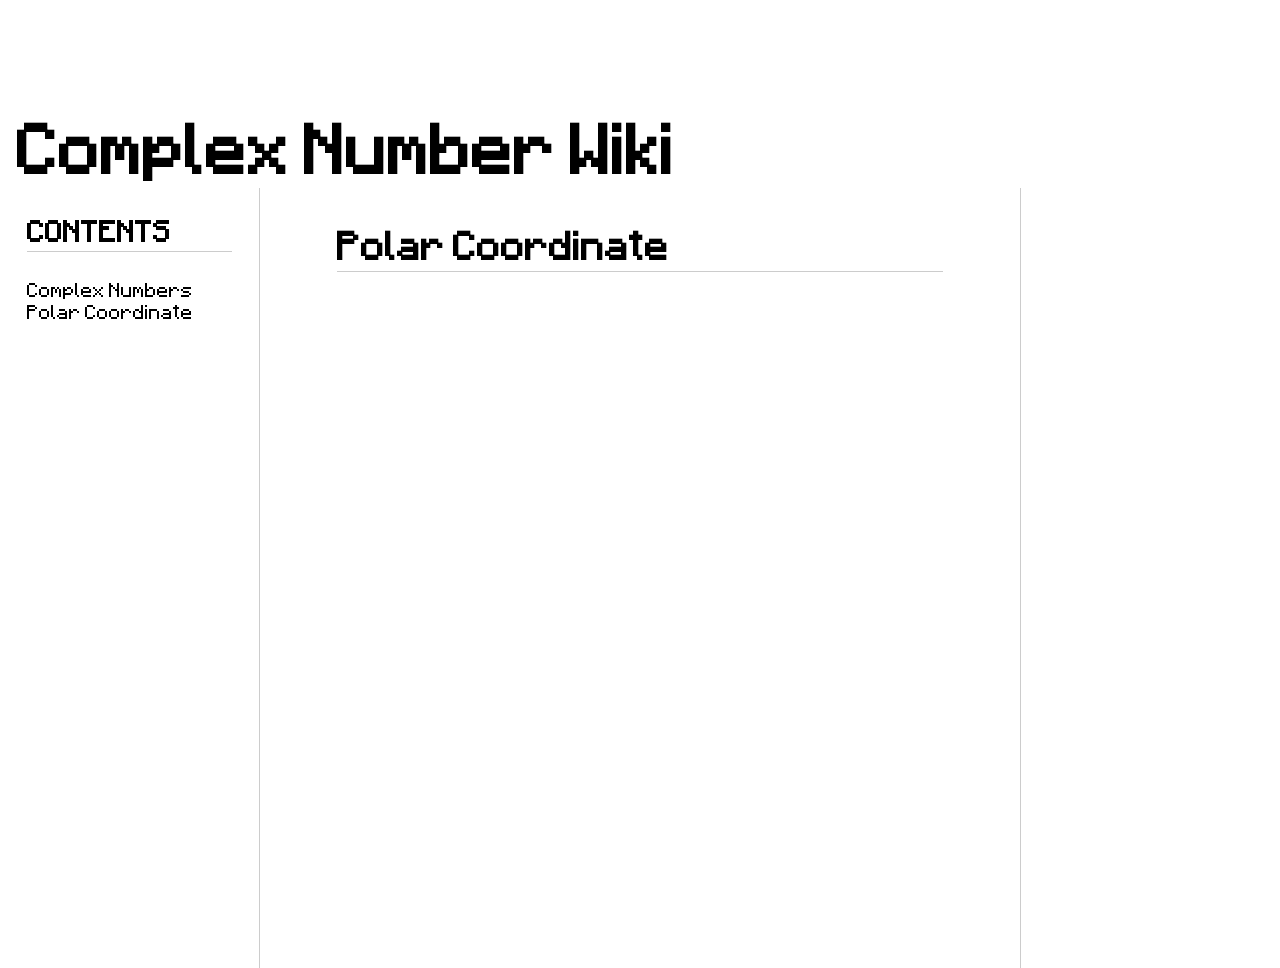
<file: wiki/polar-coordinate.html>
<!DOCTYPE html>
<html lang="en">

<head>
    <meta charset="UTF-8">
    <meta name="viewport" content="width=device-width, initial-scale=1.0">

    <title>Polar Coordinate - Complex Number Wiki</title>

    <link rel="stylesheet" href="../style.css">
</head>

<body class="wiki-page">

    <div class="wiki-header">
        <h1>Complex Number Wiki</h1>
    </div>

    <div class="wiki-layout">

        <aside class="wiki-sidebar">

            <h2>CONTENTS</h2>

            <a href="../wiki.html?v=2">
                Complex Numbers
            </a>

            <a href="polar-coordinate.html">
                Polar Coordinate
            </a>

        </aside>


        <main class="wiki-main">

            <h2>Polar Coordinate</h2>

        </main>


        <aside class="wiki-right">

        </aside>

    </div>

</body>
</html>
</file>
<file: style.css>
@font-face {
    font-family: Minecraft;
    src: url("Minecraftia-Regular.ttf");
}

@font-face {
    font-family: MinecraftChinese;
    src: url("Minecraft_Next_Font_12px2.0.ttf");
}

#home-page,
#game-page {
    position: relative;

    width: 100vw;
    height: 100vh;
    min-height: 720px;
    margin: 0 auto;
    padding-top: 1.56vw;

    box-sizing: border-box;

    display: flex;
    flex-direction: column;
    align-items: center;

    background-image: url("pngs/background.jpg");
    background-size: cover;
    background-position: center;
    background-repeat: no-repeat;
}

#game-page {
    position: fixed;
    inset: 0;
    display: none;
    z-index: 30;
    background: rgba(0, 0, 0, 0.85);
    overflow-y: auto;
    overflow-x: hidden;
}

.game-bg {
    display: none;
}

.game-page-scroll {
    position: relative;
    z-index: 2;
    display: flex;
    flex-direction: column;
    align-items: center;
    width: 100%;
    min-height: 100vh;
    padding-top: 10vh;
    padding-bottom: 14vh;
    box-sizing: border-box;
}

#game-page h1 {
    margin-top: 12vh;
    text-align: center;
    color: white;
    font-family: Minecraft, sans-serif;
    font-size: clamp(52px, 5vw, 92px);
    text-shadow: 4px 4px 0 #555555;
}

.game-level-btn {
    width: 75vh;
    max-width: 600px;
    height: 7.5vh;
    max-height: 60px;
    margin-top: 2vh;
    margin-bottom: 2vh;
}

.game-level-btn:last-child {
    margin-bottom: 6vh;
}

.game-level-btn {
    position: relative;
}

.level-passed-badge {
    display: none;
    position: absolute;
    right: 0.7vh;
    bottom: 0.25vh;
    color: #ffff55;
    font-family: Minecraft, sans-serif;
    font-size: 26px;
    line-height: 1;
    text-shadow: 2px 2px 0 #555555;
    transform: rotate(-12deg);
    transform-origin: bottom right;
    animation: passed-splash 0.8s infinite alternate;
}

.game-level-btn.is-passed .level-passed-badge {
    display: block;
}

@keyframes passed-splash {
    from {
        opacity: 0.7;
        transform: rotate(-12deg) scale(0.95);
    }

    to {
        opacity: 1;
        transform: rotate(-12deg) scale(1.05);
    }
}

body {
    background-image: url("pngs/background.jpg");
    background-size: cover;
    background-position: center;
    background-repeat: no-repeat;

    text-align: center;
    font-family: Minecraft, sans-serif;

    margin: 0;
    padding: 0;

    min-width: 100vw;
    min-height: 100vh;
}

h1 {
    font-size: clamp(70px, 6.5vw, 125px);

    color: white;
    text-shadow: 6px 6px 0px #555555;
}

.home-title {
    position: relative;
    display: inline-block;

    margin-top: 1.2vh;
}

.home-title h1 {
    margin: 0;
}

#home-page > button:nth-of-type(1) {
    margin-top: 0.6vh;
}

#home-page > button:nth-of-type(2) {
    margin-top: 0.6vh;
}

.language-button {
    margin-top: 0.6vh;
}

.small-buttons {
    margin-top: 0.6vh;
}

.minecraft-splash {
    position: absolute;

    left: calc(50% + 32vw);
    top: calc(50% + 0.5vh);

    transform: translate(-50%, -50%) rotate(-15deg);

    color: #ffff55;
    font-family: Minecraft, sans-serif;
    font-size: 36px;

    text-shadow: 2px 2px 0px #555555;

    white-space: nowrap;

    animation: splash-flash 0.8s infinite alternate;
}

@keyframes splash-flash {
    from {
        opacity: 0.7;
        transform: translate(-50%, -50%) rotate(-15deg) scale(0.95);
    }

    to {
        opacity: 1;
        transform: translate(-50%, -50%) rotate(-15deg) scale(1.05);
    }
}

button {
    display: flex;
    align-items: center;
    justify-content: center;

    width: 75vh;
    max-width: 600px;
    height: 7.5vh;
    max-height: 60px;
    margin: 0 auto 0.6vh;
    padding: 0;

    font-family: Minecraft;
    font-size: 24px;
    text-shadow: 3px 3px 0px #555555;

    background-image: url("pngs/button.png");
    background-size: 100% 100%;
    background-repeat: no-repeat;
    border: none;

    image-rendering: pixelated;
}

button:hover {
    background-image: url("pngs/button_highlighted.png");
}

button:focus,
button:focus-visible {
    outline: none;
    box-shadow: none;
    border-color: transparent;
}

button span {
    position: relative;
    top: 0.9vh;
    color: white;
}

button:hover {
    background-color: transparent;
}

p {
    color: white;
    margin-top: 70px;
    font-size: 30px;
}

.small-buttons {
    display: flex;
    flex-direction: row;
    justify-content: center;
    align-items: center;
    gap: 1.6vh;
}

.small-buttons button {
    width: 37.5vh;
    max-width: 310px;
    height: 7.5vh;
    max-height: 60px;
    margin: 0;

    background: none;

    border: 3px solid transparent;
    border-image: url("pngs/button.png") 1 fill stretch;

    image-rendering: pixelated;
}

.small-buttons button:hover {
    border-image-source: url("pngs/button_highlighted.png");
}

.language-button {
    display: flex;
    align-items: center;
    justify-content: center;
    gap: 10px;
}

.language-button button {
    width: 7.5vh;
    height: 7.5vh;
    padding: 0;
    margin: 10px 0;

    background: none;

    border: 3px solid transparent;
    border-image: url("pngs/button.png") 1 fill stretch;

    image-rendering: pixelated;
}

.language-button button:hover {
    border-image-source: url("pngs/button_highlighted.png");
}

.language-button button:not(.social-button) {
    width: 6.4vh;
    height: 6.4vh;
}

.language-button img {
    width: 4.69vh;
    height: 4.69vh;

    object-fit: contain;
    image-rendering: pixelated;
}

.info-button img {
    width: 4.01vh;
    height: 4.21vh;
    object-fit: fill;
    transform: translateY(0.2vh);
}

.news-button img {
    width: 4.01vh;
    height: 4.21vh;
    object-fit: fill;
    image-rendering: pixelated;
    transform: translateY(0.16vh);
}

.news-button {
    position: relative;
}

.news-button .news-badge {
    position: absolute;
    top: -0.6vh;
    right: -0.6vh;
    width: 1.5vh;
    height: 1.5vh;
    object-fit: fill;
    image-rendering: pixelated;
    display: none;
}

.language-button .info-button,
.language-button .info-button:hover,
.language-button .news-button,
.language-button .news-button:hover {
    width: 6.4vh;
    height: 6.4vh;
    background-image: url("pngs/mute_button.png");
    background-size: 100% 100%;
    background-repeat: no-repeat;
    border: none;
    border-image: none;
}

.language-button .info-button:hover,
.language-button .news-button:hover {
    background-image: url("pngs/mute_button_highlighted.png");
}

.social-button img {
    width: 6.4vh;
    height: 6.4vh;
}

.language-button .social-button,
.language-button .social-button:hover {
    width: 6.4vh;
    height: 6.4vh;
    background: none;
    border: none;
    border-image: none;
}

.social-button:hover img {
    content: url("pngs/mute_button_highlighted.png");
}

.warning-button img {
    width: 6.4vh;
    height: 6.4vh;
}

.language-button .warning-button,
.language-button .warning-button:hover {
    width: 6.4vh;
    height: 6.4vh;
    background: none;
    border: none;
    border-image: none;
}

.warning-button:hover img {
    content: url("pngs/warning_button_highlighted.png");
}

/* LANGUAGE MENU */

#language-menu,
#info-menu,
#news-menu,
#report-menu,
#social-menu,
#options-page,
#account-settings-page {
    display: none;

    position: fixed;
    top: 0;
    left: 0;

    width: 100vw;
    height: 100vh;

    background-color: rgba(0, 0, 0, 0.92);

    z-index: 1000;

    text-align: center;

    /* 内容超长时菜单自身滚动（否则滚轮会穿透到底层页面） */
    overflow-y: auto;

    padding-top: 120px;

    box-sizing: border-box;
}

.account-settings-panel {
    display: flex;
    flex-direction: column;
    align-items: center;
    gap: 1.5vh;
    width: min(75vh, calc(100vw - 8vw));
    max-width: 600px;
    margin: 7vh auto 0;
}

#account-userid-input {
    width: 100%;
    height: 7.5vh;
    max-height: 60px;
    padding: 0 1.5vh;
    box-sizing: border-box;
    border: 2px solid rgba(255, 255, 255, 0.7);
    background: rgba(255, 255, 255, 0.1);
    color: white;
    font-family: Minecraft, sans-serif;
    font-size: 20px;
}

#reset-progress-page {
    position: fixed;
    inset: 0;
    z-index: 1100;
    align-items: center;
    justify-content: center;
    background-image: linear-gradient(rgba(0, 0, 0, 0.85), rgba(0, 0, 0, 0.85)), url("pngs/background.jpg");
    background-size: cover;
    background-position: center;
    background-repeat: no-repeat;
}

.reset-progress-actions {
    display: flex;
    flex-direction: column;
    align-items: center;
    gap: 1.5vh;
}

.level-reset-list {
    position: relative;
    display: flex;
    width: min(75vh, 520px);
    height: min(24vh, 190px);
    background: #111111;
    overflow: hidden;
}

.level-reset-scroll-area {
    flex: 1;
    overflow-y: auto;
    scrollbar-width: none;
    padding: 1.2vh 4.5vh 1.2vh 1.2vh;
    box-sizing: border-box;
}

.level-reset-scroll-area::-webkit-scrollbar {
    display: none;
}

.level-reset-item {
    width: 100%;
    padding: 1.2vh;
    margin: 0;
    box-sizing: border-box;
    color: #ffffff;
    font-family: Minecraft, sans-serif;
    font-size: 2.75vh;
    line-height: 1;
    text-align: center;
    cursor: pointer;
}

.level-reset-scroll-track {
    position: absolute;
    top: 1.2vh;
    right: 1.2vh;
    bottom: 1.2vh;
    width: 2vh;
    display: flex;
    justify-content: center;
}

.level-reset-scroller {
    position: absolute;
    top: 0;
    width: auto;
    height: 4.5vh;
    image-rendering: pixelated;
    cursor: grab;
}

.login-modal {
    display: none;
    position: fixed;
    inset: 0;
    z-index: 2000;
    align-items: center;
    justify-content: center;
    background: rgba(0, 0, 0, 0.35);
}

.login-modal-box {
    width: min(86vw, 340px);
    background: #ffffff;
    border-radius: 0;
    box-shadow: 0 18px 45px rgba(0, 0, 0, 0.18);
    padding: 26px 22px 18px;
    box-sizing: border-box;
    text-align: left;
}

.login-title {
    color: #111111;
    font-family: Minecraft, sans-serif;
    font-size: 30px;
    margin-bottom: 18px;
    text-align: center;
    position: relative;
}

.login-field-row {
    margin-bottom: 12px;
}

#login-email,
#login-password,
#login-userid {
    width: 100%;
    height: 42px;
    border: 2px solid #1a1a1a;
    background: #ffffff;
    color: #111111;
    font-family: Minecraft, sans-serif;
    font-size: 16px;
    padding: 1.1vh 12px 0;
    box-sizing: border-box;
    outline: none;
    position: relative;
    line-height: 1;
    border-radius: 0;
    transform: translateY(1.0vh);
}

#login-email:focus,
#login-password:focus,
#login-userid:focus {
    border-color: #2a7ae2;
    box-shadow: 0 0 0 3px rgba(42, 122, 226, 0.12);
}

#login-submit-btn {
    width: 100%;
    height: 42px;
    margin-top: 8px;
    border: 2px solid #111111;
    background: #000000;
    color: #ffffff;
    font-family: Minecraft, sans-serif;
    font-size: 16px;
    cursor: pointer;
    position: relative;
    top: 2.4vh;
    border-radius: 0;
}

#login-submit-btn span {
    position: relative;
    display: inline-block;
    transform: translateY(-0.4vh);
}

.login-signup-line {
    margin-top: 18px;
    text-align: center;
    position: relative;
    top: 0.6vh;
}

.text-link-btn {
    border: none;
    background: transparent;
    color: #3e78d8;
    font-family: Minecraft, sans-serif;
    font-size: 13px;
    cursor: pointer;
    padding: 0;
    text-decoration: none;
    display: inline-block;
    user-select: none;
    position: relative;
    top: 0.3vh;
}

.language-title,
.info-title {
    color: white;
    font-family: Minecraft, sans-serif;
    font-size: 36px;

    margin-bottom: 18px;
}

.news-title {
    margin-top: 3vh;
    color: white;
    font-family: Minecraft, sans-serif;
    font-size: clamp(42px, 5vw, 72px);
}

#report-menu {
    padding-top: 0;
}

.report-title {
    margin-top: 5vh;
    color: white;
    font-family: MinecraftChinese, sans-serif;
    font-size: clamp(42px, 5vw, 72px);
}

.report-panel {
    display: flex;
    flex-direction: column;
    width: min(75vh, calc(100vw - 8vw));
    max-width: 600px;
    position: fixed;
    left: 50%;
    bottom: 5vh;
    margin: 0;
    transform: translateX(-50%);
    gap: 2vh;
}

.report-list {
    width: min(75vh, calc(100vw - 8vw));
    max-width: 600px;
    height: 45vh;
    margin: 5vh auto 0;
    overflow-y: auto;
    padding-right: 1vh;
    padding-bottom: 30vh;
    box-sizing: border-box;
}

.report-item {
    display: flex;
    flex-direction: column;
    align-items: flex-start;
    gap: 0.6vh;
    margin-bottom: 1.5vh;
    padding: 1.2vh 1.5vh;
    border: 2px solid rgba(255, 255, 255, 0.55);
    background: rgba(255, 255, 255, 0.08);
    box-sizing: border-box;
    color: white;
    text-align: left;
}

.report-item .comment-author {
    font-family: Minecraft, sans-serif;
}

.report-item .comment-time {
    font-family: Arial, sans-serif;
}

.report-text {
    color: white;
    font-family: Arial, sans-serif;
    font-size: clamp(16px, 2vh, 22px);
    line-height: 1.4;
    overflow-wrap: anywhere;
}

#report-input {
    width: 100%;
    min-height: 16vh;
    padding: 1.5vh;
    box-sizing: border-box;
    border: 2px solid rgba(255, 255, 255, 0.7);
    border-radius: 0;
    background: rgba(255, 255, 255, 0.1);
    color: white;
    font-family: Arial, sans-serif;
    font-size: clamp(16px, 2vh, 22px);
    line-height: 1.4;
    resize: vertical;
}

#report-input::placeholder {
    color: rgba(255, 255, 255, 0.65);
}

.report-actions {
    display: flex;
    justify-content: center;
    gap: 1.5vh;
    width: 100%;
}

.report-actions button {
    flex: 1;
    width: auto;
    margin: 0;
}

#news-menu {
    padding-top: 0;
}

.news-timeline {
    position: relative;
    width: 100%;
    margin-top: 7vh;
}

.news-timeline::before {
    content: "";
    position: absolute;
    top: 0;
    bottom: 0;
    left: 25vw;
    width: 2px;
    background: rgba(255, 255, 255, 0.8);
}

.news-entry {
    position: relative;
    min-height: 10vh;
    color: white;
    font-family: Minecraft, sans-serif;
    font-size: clamp(20px, 2.8vh, 30px);
    line-height: 1.5;
    margin-bottom: 1.5em;
}

.news-date {
    position: absolute;
    top: 0;
    left: 4vw;
    width: 19vw;
    text-align: right;
}

.news-update {
    margin-left: 28vw;
    padding-right: 4vw;
    text-align: left;
}

.comments-panel {
    display: flex;
    flex-direction: column;
    justify-content: space-between;

    width: min(70vw, 800px);
    height: calc(100vh - 220px);
    margin: 0 auto;
    padding: 0 1vw;
    box-sizing: border-box;
}

.comments-list {
    display: flex;
    flex-direction: column;
    gap: 12px;
    margin-bottom: 16px;
    overflow-y: auto;
    padding-right: 8px;
}

.comment-item {
    display: flex;
    flex-direction: column;
    align-items: flex-start;
    gap: 4px;

    background: rgba(255, 255, 255, 0.08);
    border: 2px solid rgba(255, 255, 255, 0.55);
    border-radius: 0;
    padding: 12px 14px;
    text-align: left;
    box-shadow: 4px 4px 0 rgba(0, 0, 0, 0.35);
}

.comment-meta {
    display: flex;
    justify-content: space-between;
    align-items: baseline;
    width: 100%;
    gap: 10px;
}

.comment-author {
    color: #dfeaff;
    font-family: Minecraft, sans-serif;
    font-size: 18px;
    text-shadow: 2px 2px 0px #555555;
}

.comment-time {
    color: #dcdcdc;
    font-family: Arial, sans-serif;
    font-size: 12px;
    margin-left: auto;
    white-space: nowrap;
    position: relative;
    top: -0.7vh;
}

.comment-text {
    color: white;
    font-family: Arial, sans-serif;
    font-size: 18px;
    line-height: 1.5;
    word-break: break-word;
}

.replyable-item {
    cursor: pointer;
}

.reply-list {
    display: flex;
    flex-direction: column;
    gap: 8px;
    width: 100%;
    margin-top: 8px;
    padding-left: 14px;
    box-sizing: border-box;
}

.reply-item {
    width: 100%;
    padding: 2px 0;
    box-sizing: border-box;
    text-align: left;
}

.reply-item .comment-author {
    font-size: 14px;
}

.reply-item .comment-time {
    font-size: 10px;
}

.reply-text {
    color: white;
    font-family: Arial, sans-serif;
    font-size: 14px;
    line-height: 1.4;
    word-break: break-word;
}

.reply-composer {
    display: flex;
    width: 100%;
    gap: 8px;
    margin-top: 8px;
}

.reply-composer input {
    flex: 1;
    min-width: 0;
    height: 32px;
    padding: 0 8px;
    box-sizing: border-box;
    border: 1px solid rgba(255, 255, 255, 0.6);
    background: rgba(255, 255, 255, 0.08);
    color: white;
}

.language-button .reply-composer button {
    width: 78px;
    height: 28px;
    margin: 0;
    color: white;
    font-size: 13px;
    text-shadow: 1px 1px 0 #555555;
}

.reply-composer button span {
    display: inline-block;
    top: calc(0.9vh + 2px);
    transform: none;
}

.comment-input-row {
    display: flex;
    align-items: center;
    gap: 10px;
    margin-top: auto;
    margin-bottom: 0;
    padding-bottom: 0;
    transform: translateY(-0.1vh);
}

#comment-input {
    flex: 1;
    height: 42px;
    border: 2px solid rgba(255, 255, 255, 0.6);
    background: rgba(255, 255, 255, 0.08);
    color: white;
    font-family: Arial, sans-serif;
    font-size: 18px;
    padding: 0 12px;
    box-sizing: border-box;
    transform: translateY(-0.1vh);
}

#send-comment-btn {
    width: 110px;
    height: 42px;
    margin: 0;
    position: relative;
    top: -0.15vh;
    font-family: Minecraft, sans-serif;
    font-size: 18px;
    color: white;
    text-shadow: 3px 3px 0px #555555;
    cursor: pointer;
    background: none;
    border: 3px solid transparent;
    border-image: url("pngs/button.png") 1 fill stretch;
    image-rendering: pixelated;
}

#send-comment-btn span {
    position: relative;
    top: 0.6vh;
}

#id-prompt-overlay {
    display: none;
    position: fixed;
    inset: 0;
    background: rgba(0, 0, 0, 0.75);
    z-index: 2000;
}

.id-prompt-box {
    position: absolute;
    left: 50%;
    top: 50%;
    transform: translate(-50%, -50%);
    width: min(80vw, 420px);
    padding: 26px 24px 22px;
    background: rgba(0, 0, 0, 0.9);
    border: 3px solid rgba(255, 255, 255, 0.5);
    box-sizing: border-box;
    text-align: center;
}

.id-prompt-title {
    color: white;
    font-family: Minecraft, sans-serif;
    font-size: 30px;
    margin-bottom: 20px;
    text-shadow: 3px 3px 0px #555555;
}

#id-input {
    width: 100%;
    height: 42px;
    margin-bottom: 16px;
    border: 2px solid rgba(255, 255, 255, 0.6);
    background: rgba(255, 255, 255, 0.08);
    color: white;
    font-family: Arial, sans-serif;
    font-size: 18px;
    padding: 0 12px;
    box-sizing: border-box;
}

#id-submit-btn,
#id-cancel-btn {
    width: 120px;
    height: 42px;
    margin: 0;
    font-family: Minecraft, sans-serif;
    font-size: 18px;
    color: white;
    text-shadow: 3px 3px 0px #555555;
    cursor: pointer;
    background: none;
    border: 3px solid transparent;
    border-image: url("pngs/button.png") 1 fill stretch;
    image-rendering: pixelated;
}

#id-submit-btn span,
#id-cancel-btn span {
    position: relative;
    top: 0.5vh;
}

#id-submit-btn:hover,
#id-cancel-btn:hover,
#send-comment-btn:hover {
    border-image-source: url("pngs/button_highlighted.png");
}

.id-prompt-box {
    display: flex;
    flex-direction: column;
    align-items: center;
}

.id-prompt-actions {
    display: flex;
    flex-direction: row;
    justify-content: center;
    gap: 1.2vh;
    width: 100%;
}

.id-prompt-box button {
    display: inline-block;
}

.id-prompt-box .id-prompt-title + input + .id-prompt-actions {
    margin-top: 0.9vh;
}

.secondary-btn {
    opacity: 0.9;
}

.info-contribution {
    color: white;
    font-family: Minecraft, sans-serif;
    font-size: 24px;
    line-height: 1.8;
    margin: 0 auto 12px;
    text-shadow: 3px 3px 0px #555555;
}

.info-spacer {
    height: 6vh;
}

.info-body {
    color: white;
    font-family: Minecraft, sans-serif;
    font-size: 22px;
    line-height: 1.8;
    margin: 1vh auto 0;
    text-shadow: 3px 3px 0px #555555;
    max-width: 90vw;
}

.language-option {
    display: block;

    color: white;
    background: none;
    border: none;
    outline: none;
    box-shadow: none;

    font-family: Minecraft, sans-serif;
    font-size: 28px;

    margin: 30px auto;

    cursor: pointer;

    text-shadow: 3px 3px 0px #555555;
}

.language-option:hover {
    color: #cccccc;
}

/* CHINESE FONT */

body.chinese {
    font-family: MinecraftChinese, sans-serif;
}

body.chinese button {
    font-family: MinecraftChinese, sans-serif;
}

body.chinese button span {
    font-family: MinecraftChinese, sans-serif;
    top: 0;
}

body.chinese .minecraft-splash {
    display: none;
}

/* LANGUAGE MENU FONT */

#language-menu .language-title {
    font-family: Minecraft !important;
    font-size: 36px !important;
    line-height: 1;
}

#language-menu .english-option {
    font-family: Minecraft !important;
    font-size: 28px !important;
    line-height: 1;
}

#language-menu .chinese-option {
    font-family: MinecraftChinese !important;
    font-size: 28px !important;
    line-height: 1;
}

/* PROJECT CREDIT */

.project-credit {
    position: absolute;
    left: 50%;
    bottom: -18px;
    transform: translateX(-50%);

    width: 100%;
    font-family: Minecraft !important;
    font-size: 30px !important;
    line-height: 1 !important;
    margin: 0 !important;
    padding-bottom: 18px;
    box-sizing: border-box;
}

#home-page > button:first-of-type {
    margin-top: 21vh;
}

body.chinese #home-page > button:first-of-type {
    margin-top: 28.63vh;
}

body.chinese .home-title {
    margin-top: 5.93vh;
}

/* =========================
   WIKI PAGE
========================= */

.wiki-page {
    padding-top: 0;
    text-align: left;

    background: white;
    background-image: none;

    color: black;
}


/* WIKI TITLE */

.wiki-header {
    padding: 7.5vh 0 0;
}

.wiki-header-top {
    position: fixed;
    top: 0;
    left: 0;
    width: 100vw;
    min-height: 6.5vh;
    z-index: 1000;

    background: rgba(255, 255, 255, 0.96);
    backdrop-filter: blur(2px);
    padding: 1.2vh 1.3vw 0.8vh;
    box-sizing: border-box;
}

.wiki-back-link {
    position: fixed;
    top: 2vh;
    left: 2vw;
    z-index: 20;
    display: inline-block;
    color: #2f6fe5;
    font-family: Minecraft, sans-serif;
    font-size: 15px;
    text-decoration: none;
    text-shadow: none;
    white-space: nowrap;
    line-height: 1.2;
}

.wiki-back-link:hover {
    color: #1d4fb4;
}

.wiki-header h1 {
    margin: 0;
    padding-top: 4.8vh;
    padding-left: 1.3vw;

    color: black;
    font-family: Minecraft, sans-serif;
    font-size: 56px;

    text-shadow: none;
}

.level-page {
    min-height: 100vh;
    margin: 0;
    background: #ffffff;
    color: #111111;
    text-align: center;
    font-family: Minecraft, sans-serif;
}

.level-page-inner {
    min-height: 100vh;
    display: flex;
    flex-direction: column;
    align-items: center;
    justify-content: flex-start;
    gap: 2vh;
    padding: 12vh 4vw 6vh;
    box-sizing: border-box;
}

/* Level 2: gray background */
.level2-page {
    background: #c0c0c0;
}

.number-line-wrap {
    display: flex;
    align-items: center;
    justify-content: flex-start;
    width: 100%;
    overflow-x: auto;
    overflow-y: visible;
    padding: 2vh calc(6vw + 11.3vh) 2vh calc(4vw + 11.3vh);
    box-sizing: border-box;
}

.number-line {
    position: relative;
    width: 420vw;
    min-width: 2400px;
    /* Tall enough to fit 10 imaginary units above AND below the origin
       at any viewport width (origin stays at 50%). */
    height: calc(var(--imaginary-unit, 10.5vw) * 24 + 12vh);
    min-height: 1500px;
}

.number-scale {
    position: absolute;
    inset: 0;
}

.axis-line {
    position: absolute;
    left: -5vh;
    right: -5vh;
    top: 50%;
    height: 3px;
    background: #111111;
    transform: translateY(-50%);
}

.axis-arrow {
    position: absolute;
    top: 50%;
    width: 0;
    height: 0;
    border-top: 1.25vh solid transparent;
    border-bottom: 1.25vh solid transparent;
    transform: translateY(-50%);
    z-index: 2;
}

.axis-arrow.left {
    left: -9.3vh;
    border-right: 4.3vh solid #111111;
}

.axis-arrow.right {
    right: -9.3vh;
    border-left: 4.3vh solid #111111;
}

.axis-tick {
    position: absolute;
    top: 50%;
    width: 2px;
    background: #111111;
    transform: translate(-50%, -50%);
    height: 3vh;
}

.axis-label {
    position: absolute;
    top: calc(50% + 3.5vh);
    color: #111111;
    font-family: Minecraft, sans-serif;
    font-size: clamp(14px, 1.6vw, 22px);
    line-height: 1;
    transform: translateX(-50%);
}

.imaginary-axis {
    position: absolute;
    left: 50%;
    bottom: 50%;
    width: 0;
    height: calc(var(--imaginary-unit) * 10 + 5vh);
    transform: translateX(-50%);
    z-index: 4;
    visibility: hidden;
}

.imaginary-axis.imaginary-axis-visible {
    visibility: visible;
}

.imaginary-axis-line {
    position: absolute;
    left: 50%;
    top: 0;
    width: 3px;
    height: 100%;
    background: #111111;
    transform: translateX(-50%);
}

.imaginary-axis::before,
.imaginary-axis::after {
    content: "";
    position: absolute;
    left: 50%;
    width: 0;
    height: 0;
    border-left: 1.25vh solid transparent;
    border-right: 1.25vh solid transparent;
    transform: translateX(-50%);
}

.imaginary-axis::before {
    top: -3.5vh;
    border-bottom: 4.3vh solid #111111;
}

.imaginary-axis::after {
    display: none;
}

.imaginary-scale {
    position: absolute;
    inset: 0;
}

.imaginary-tick {
    position: absolute;
    left: 50%;
    width: 2.25vh;
    height: 2px;
    background: #111111;
    transform: translateX(-50%);
}

.imaginary-label {
    position: absolute;
    left: calc(50% + 1.5vh);
    transform: translateY(calc(-50% + 2.7vh));
    color: #111111;
    font-family: Minecraft, sans-serif;
    font-size: clamp(14px, 1.6vw, 22px);
    line-height: 1;
}

/* Level 2: negative imaginary axis (mirrored copy of the positive one,
   independently toggleable via .imaginary-axis-visible) */
.imaginary-axis-neg {
    top: 50%;
    bottom: auto;
}

.imaginary-axis-neg::before {
    display: none;
}

.imaginary-axis-neg::after {
    display: block;
    bottom: -3.5vh;
    border-top: 4.3vh solid #111111;
}

.imaginary-axis-neg .imaginary-label {
    transform: translateY(calc(50% - 2.7vh + 1.8vh));
}

/* Level 2: potion at 10 + 5i, hotbar, fly-to-slot animation */
.potion-sprite {
    position: absolute;
    left: calc(50% + var(--imaginary-unit) * 10);
    bottom: calc(50% + var(--imaginary-unit) * 5);
    transform: translateX(-50%);
    height: 7vh;
    width: auto;
    z-index: 5;
}

.potion-sprite.picked {
    visibility: hidden;
}

@keyframes potion-glow {
    0%, 100% {
        filter: drop-shadow(0 0 0.8vh rgba(255, 200, 60, 0.85));
        transform: translateX(-50%) scale(1);
    }
    50% {
        filter: drop-shadow(0 0 2.2vh rgba(255, 220, 90, 1));
        transform: translateX(-50%) scale(1.15);
    }
}

.potion-sprite:not(.picked) {
    animation: potion-glow 1.2s ease-in-out infinite;
}

.hotbar {
    position: fixed;
    left: 50%;
    bottom: 1.5vh;
    /* 槽位贴图左侧有 7/24 的透明列，右移半个透明宽让可见内容回到屏幕中心 */
    transform: translateX(calc(-50% + 9vh * 7 / 48));
    display: flex;
    opacity: 0;
    pointer-events: none;
    transition: opacity 0.4s ease;
    z-index: 40;
}

.hotbar.show {
    opacity: 1;
}

/* Level 3：槽位需要可点击选中（level2 的物品栏只是展示，保持不可点） */
.hotbar.clickable .hotbar-slot {
    pointer-events: auto;
    cursor: pointer;
}

.hotbar-slot {
    position: relative;
    height: 9vh;
}

/* 贴图左侧有 7/24 透明列（9vh × 7/24 ≈ 2.63vh），精确负边距让格子边框相接 */
.hotbar .hotbar-slot + .hotbar-slot {
    margin-left: calc(-9vh * 7 / 24);
}

.hotbar-slot img {
    display: block;
    height: 100%;
    width: auto;
    image-rendering: pixelated;
}

/* 选中框：叠加在槽位上的白色粗边框（中间透明），MC 原版式 1:1 覆盖
   selection 内框（16x16）对齐槽位内部区左上角：
   left = 9vh*(9.5-4)/24（内框左缘重合），top = 9vh*0.5/24（内框顶缘重合） */
.hotbar-slot .slot-selection {
    position: absolute;
    left: calc(9vh * 5.5 / 24);
    top: calc(9vh * 0.5 / 24);
    width: 9vh;
    height: calc(9vh * 23 / 24);
    display: none;
    z-index: 3;
    pointer-events: none;
}

.hotbar-slot.selected .slot-selection {
    display: block;
}

/* level3：成就弹窗左部的物品图标（拾取黑曜石时） */
.advancement-toast .advancement-toast-item-icon {
    display: none;
    position: absolute;
    left: 3vh;
    top: 50%;
    transform: translateY(-50%);
    height: 4.6vh;
    width: auto;
    image-rendering: pixelated;
}

.advancement-toast.with-icon .advancement-toast-item-icon {
    display: block;
}

/* 图标占位：文字整体右移避开图标 */
.advancement-toast.with-icon .advancement-toast-text {
    padding-left: 9.5vh;
}

.hotbar-slot .potion-in-slot,
.hotbar-slot .snow-in-slot {
    position: absolute;
    left: calc(50% + 9vh * 7 / 48);
    top: 50%;
    transform: translate(-50%, -50%);
    width: auto;
    visibility: hidden;
}

.hotbar-slot .potion-in-slot {
    height: 68%;
}

/* Snowflake icon: half the potion-slot baseline */
.hotbar-slot .snow-in-slot {
    height: 68%;
}

.hotbar-slot .potion-in-slot.show,
.hotbar-slot .snow-in-slot.show {
    visibility: visible;
}

/* Only the potion in the hotbar is clickable for drinking */
.hotbar-slot .potion-in-slot {
    pointer-events: auto;
    cursor: pointer;
}

/* Spell effect particles falling over Steve (after drinking) */
.spell-particle {
    position: absolute;
    width: 1.15vh;
    height: 1.15vh;
    image-rendering: pixelated;
    pointer-events: none;
    z-index: 7;
    opacity: 1;
    transition: transform 2.6s linear, opacity 2.6s ease-in, left 2.6s ease-in-out;
}

/* Conjugate Steve: twin mirrored across the real axis (z*) */
.steve-conjugate-img {
    display: none;
    opacity: 0.7;
}

.steve-conjugate-img.revealed {
    display: block;
}

/* 镜像奔跑图：只有 revealed（已激活）+ show（奔跑帧）同时存在才显示，
   否则站立状态会误显示奔跑图 */
.steve-conjugate-img.steve-run-img.revealed {
    display: none;
}

.steve-conjugate-img.steve-run-img.revealed.show {
    display: block;
}

/* Second line of the coord label: z* = a - bi */
#coord-conj {
    margin-top: 0.6vh;
}

/* The snowflake in the hotbar can be dragged */
.hotbar-slot .snow-in-slot {
    pointer-events: auto;
    cursor: grab;
}

/* Ghost image following the pointer while dragging the snowflake */
.snow-drag-ghost {
    position: fixed;
    transform: translate(-50%, -50%);
    pointer-events: none;
    z-index: 70;
    image-rendering: pixelated;
}

/* 拖拽槽位物品时的通用幽灵图（level3 pickaxe / level4 pumpkin pie） */
.item-drag-ghost {
    position: fixed;
    transform: translate(-50%, -50%);
    pointer-events: none;
    z-index: 70;
    image-rendering: pixelated;
}

.potion-fly {
    position: fixed;
    z-index: 60;
    pointer-events: none;
    transition: left 0.8s ease-in-out, top 0.8s ease-in-out, height 0.8s ease-in-out;
}

.steve-sprite {
    position: absolute;
    left: 50%;
    bottom: 50%;
    height: 9vh;
    width: auto;
    transform: translate(-50%, 0);
    transform-origin: bottom center;
    z-index: 6;
    image-rendering: pixelated;
    pointer-events: none;
}

.steve-coord-label {
    position: fixed;
    top: 7.5vh;
    left: 4vw;
    z-index: 20;
    color: #111111;
    font-family: Minecraft, sans-serif;
    font-size: clamp(32px, 4vh, 48px);
    line-height: 1;
    white-space: nowrap;
    transform: none !important;
    pointer-events: none;
}

.nether-portal-sprite {
    position: absolute;
    left: 50%;
    bottom: 50%;
    height: 22.5vh;
    width: auto;
    transform: translate(-50%, 0);
    transform-origin: bottom center;
    z-index: 7;
    image-rendering: pixelated;
    pointer-events: none;
    opacity: 0;
    transition: opacity 0.3s ease-in;
}

.nether-portal-sprite.revealed {
    opacity: 1;
}

.steve-sprite.steve-sneaking {
    height: 6.5vh;
}

.steve-run-img {
    display: none;
    height: 8.6vh;
    object-position: top center;
}

.steve-run-img.show {
    display: block;
}

.steve-sprite.steve-hidden {
    visibility: hidden;
}

.win-overlay {
    display: none;
    position: fixed;
    inset: 0;
    z-index: 500;
    flex-direction: column;
    align-items: center;
    justify-content: center;
    gap: 4vh;
    background: rgba(0, 0, 0, 0.95);
}

.win-overlay.show {
    display: flex;
}

.win-text {
    color: #ffffff;
    font-family: Minecraft, sans-serif;
    font-size: clamp(36px, 5vw, 72px);
    text-shadow: 4px 4px 0 #555555;
}

.advancement-toast {
    position: fixed;
    top: 4vh;
    right: -60vh;
    width: 52vh;
    z-index: 50;
    transition: right 0.6s ease-out;
    pointer-events: none;
}

.advancement-toast.show {
    right: 2.5vh;
}

.advancement-toast-bg {
    display: block;
    width: 100%;
    height: auto;
    image-rendering: pixelated;
}

.advancement-toast-text {
    position: absolute;
    inset: 0;
    display: flex;
    flex-direction: column;
    justify-content: center;
    align-items: flex-start;
    text-align: left;
    gap: 0.75vh;
    padding: 2.1vh 2.5vh 0 3vh;
    box-sizing: border-box;
}

.advancement-line-title {
    color: #FFFF55;
    font-family: Minecraft, sans-serif;
    font-size: 2.75vh;
    line-height: 1;
    white-space: nowrap;
    position: relative;
    top: -0.5vh;
}

.advancement-line-body {
    color: #FFFFFF;
    font-family: Minecraft, sans-serif;
    font-size: 2.75vh;
    line-height: 1;
    white-space: nowrap;
}

.tutorial-toast {
    position: fixed;
    top: 4vh;
    right: -60vh;
    width: 52vh;
    z-index: 50;
    transition: right 0.6s ease-out;
    pointer-events: none;
}

.tutorial-toast.show {
    right: 2.5vh;
}

.tutorial-toast-bg {
    display: block;
    width: 100%;
    height: auto;
    image-rendering: pixelated;
}

.tutorial-toast-icon {
    position: absolute;
    left: 1.5vh;
    top: 50%;
    transform: translateY(-50%);
    height: 7vh;
    width: auto;
    image-rendering: pixelated;
}

.tutorial-toast-text {
    position: absolute;
    inset: 0;
    display: flex;
    flex-direction: column;
    justify-content: center;
    align-items: flex-start;
    text-align: left;
    gap: 0.75vh;
    padding: 0 2.5vh 0 9.5vh;
    box-sizing: border-box;
    top: 1.5vh;
}

.tutorial-line-title {
    color: #AA00AA;
    font-family: Minecraft, sans-serif;
    font-size: 2.75vh;
    line-height: 1;
    white-space: nowrap;
}

.tutorial-line-body {
    color: #111111;
    font-family: Minecraft, sans-serif;
    font-size: 2.75vh;
    line-height: 1;
    white-space: nowrap;
}

/* level2 的教程弹窗正文小一号（不影响 level1），紫色标题行距加大 */
.level2-page .tutorial-line-title,
.level2-page .tutorial-line-body {
    font-size: 2.3vh;
}

.level2-page .tutorial-line-title {
    line-height: 1.45;
}

/* level2 的教程弹窗整体拉高（不影响 level1，原比例高度约 10.4vh） */
.level2-page .tutorial-toast {
    height: 14vh;
}

.level2-page .tutorial-toast-bg {
    height: 100%;
}

.system-toast {
    position: fixed;
    top: 4vh;
    right: 2.5vh;
    width: 46vh;
    max-width: calc(100vw - 5vh);
    z-index: 50;
    transform: translateX(calc(100% + 3vh));
    transition: transform 0.6s ease-out;
    pointer-events: none;
}

.system-toast.show {
    transform: translateX(0);
}

.system-toast-bg {
    display: block;
    width: 100%;
    height: 14vh;
    image-rendering: pixelated;
}

.system-toast-text {
    position: absolute;
    inset: 0;
    display: flex;
    flex-direction: column;
    align-items: flex-start;
    justify-content: center;
    text-align: left;
    gap: 0.5vh;
    padding: 0 1.5vh 0 5.5vh;
    box-sizing: border-box;
}

.system-toast-line {
    color: #FFFF55;
    font-family: Minecraft, sans-serif;
    font-size: 2.6vh;
    line-height: 1.2;
    white-space: nowrap;
}

.system-toast-line.white-line {
    color: white;
}

/* Tips toast（仅 level2 的 Hint 弹窗）: 字号比通用 system 弹窗大一号，文字整体下移（含固定预览弹窗） */
.level2-page #tips-toast .system-toast-line,
.level2-page #tips-toast-preview .system-toast-line {
    font-size: 2.8vh;
}

/* 白色正文比黄色标题小一号 */
.level2-page #tips-toast .system-toast-line.white-line,
.level2-page #tips-toast-preview .system-toast-line.white-line {
    font-size: 2.4vh;
}

.level2-page #tips-toast .system-toast-text,
.level2-page #tips-toast-preview .system-toast-text {
    transform: translateY(0.8vh);
    /* 行距比通用弹窗大 0.2vh */
    gap: 1.15vh;
}

/* 弹窗里的星号用 Arial 字体显示，并抬高到文字上半部（Arial 的 * 默认贴基线） */
.level2-page #tips-toast .font-star,
.level2-page #tips-toast-preview .font-star {
    font-family: Arial, sans-serif;
    display: inline-block;
    transform: translateY(-1.1vh);
}

/* level3 的开场 Tips 弹窗: 黄色标题比通用 system 弹窗大 2 号，文字整体下移 0.3vh */
.level3-page #tips-toast .system-toast-line {
    font-size: 3vh;
}

/* 白色正文保持默认字号 */
.level3-page #tips-toast .system-toast-line.white-line {
    font-size: 2.6vh;
}

.level3-page #tips-toast .system-toast-text {
    transform: translateY(0.5vh);
}

/* Long-text variant: allows wrapping, taller bg */
.system-toast.long-text {
    width: 62vh;
}

.system-toast.long-text .system-toast-bg {
    height: 26vh;
}

.system-toast.long-text .system-toast-line {
    white-space: normal;
    font-size: 2.6vh;
    line-height: 1.6;
}

.system-toast.long-text .system-toast-line.white-line {
    color: white;
}

.system-toast.long-text .system-toast-text {
    padding: 0.4vh 2.5vh 0 6.5vh;
}


/* THREE COLUMN LAYOUT */

.wiki-layout {
    display: grid;

    grid-template-columns: 260px 1fr 260px;

    min-height: calc(100vh - 120px);
}


/* LEFT SIDEBAR */

.wiki-sidebar {
    grid-column: 1;

    padding: 3vh;

    border-right: 1px solid #cccccc;
}

.wiki-sidebar h2 {
    margin-top: 0;
    margin-bottom: 3vh;

    color: black;
    font-family: Minecraft, sans-serif;
    font-size: 24px;

    text-shadow: none;
}

.wiki-sidebar a {
    display: block;

    margin-bottom: 0;

    color: black;
    font-family: Minecraft, sans-serif;
    font-size: 16px;

    text-decoration: none;

    text-shadow: none;
}

.wiki-sidebar a:hover {
    color: #666666;
}


/* CENTER */

.wiki-main {
    grid-column: 2;

    padding: 4vh 6vw;
}

/* Cookie 同意弹窗（底部，MC 风格） */
.cookie-consent {
    position: fixed;
    left: 0;
    right: 0;
    bottom: 0;
    transform: translateY(180%);
    z-index: 900;

    display: flex;
    align-items: center;
    gap: 2vw;

    width: 100%;
    padding: 1.6vh 3vw;
    box-sizing: border-box;

    background: rgba(17, 17, 17, 0.95);
    border-top: 3px solid #ffffff;

    text-align: left;

    transition: transform 0.5s ease-out;
}

.cookie-consent.show {
    transform: translateY(0);
}

.cookie-consent-text {
    flex: 1;
    min-width: 0;
}

.cookie-consent-title {
    margin-bottom: 0.8vh;

    color: #ffff55;
    font-family: Minecraft, sans-serif;
    font-size: 2.6vh;

    text-shadow: 0.2vh 0.2vh 0 #555555;
}

.cookie-consent-desc {
    color: white;
    font-family: Minecraft, sans-serif;
    font-size: 1.9vh;
    line-height: 1.35;

    text-shadow: 0.15vh 0.15vh 0 #555555;
}

.cookie-consent-buttons {
    display: flex;
    flex-direction: row;
    justify-content: flex-end;
    gap: 1.6vh;
    flex-shrink: 0;
}

.cookie-consent-buttons button {
    width: 30vh;
    height: 7.5vh;
    max-height: 60px;
    margin: 0;

    font-size: 2.4vh;
}

.cookie-consent-buttons button span {
    top: 0.9vh;
}

/* 锚点定位时给固定顶栏留出空间，避免标题被遮住 */
.wiki-main h2,
.wiki-main h3 {
    scroll-margin-top: 7vh;
}

.wiki-main h4 {
    scroll-margin-top: 7vh;
}

.wiki-main h2 {
    margin-top: 0;

    color: black;
    font-family: Minecraft, sans-serif;
    font-size: 32px;

    text-shadow: none;
}

.wiki-main p {
    margin: 1.6vh 0 2.2vh;

    color: black;
    font-family: Arial, sans-serif;
    font-size: 20px;
    line-height: 1.5;

    text-shadow: none;
}

.wiki-main p strong {
    color: #222222;
    font-weight: bold;
}

.wiki-main mjx-container,
.wiki-main .MathJax,
.wiki-main .MathJax_Display {
    font-size: 1.4em !important;
    line-height: 1.5;
}

.wiki-main h2 + h3 + p + mjx-container,
.wiki-main h2 + h3 + p + .MathJax,
.wiki-main h2 + h3 + p + .MathJax_Display,
.wiki-main h3[id="introduction"] ~ p mjx-container,
.wiki-main h3[id="introduction"] ~ p .MathJax,
.wiki-main h3[id="introduction"] ~ p .MathJax_Display,
.wiki-main h3[id="imaginary-unit"] ~ p mjx-container,
.wiki-main h3[id="imaginary-unit"] ~ p .MathJax,
.wiki-main h3[id="imaginary-unit"] ~ p .MathJax_Display,
.wiki-main h3[id="complex-plane"] ~ p mjx-container,
.wiki-main h3[id="complex-plane"] ~ p .MathJax,
.wiki-main h3[id="complex-plane"] ~ p .MathJax_Display {
    font-size: 1.2em !important;
    line-height: 1.5;
}

.wiki-main .equation-block {
    margin: 0.8vh 0 1.6vh;
}

.wiki-main .equation-block mjx-container,
.wiki-main .equation-block .MathJax,
.wiki-main .equation-block .MathJax_Display {
    font-size: 1.4em !important;
    line-height: 1.5;
}

.wiki-main .de-moivre-block mjx-container,
.wiki-main .de-moivre-block .MathJax,
.wiki-main .de-moivre-block .MathJax_Display {
    font-size: 1.4em !important;
    line-height: 1.5;
}

.wiki-main .trig-form-block mjx-container,
.wiki-main .trig-form-block .MathJax,
.wiki-main .trig-form-block .MathJax_Display {
    font-size: 1.4em !important;
    line-height: 1.5;
}

.wiki-main .polar-block mjx-container,
.wiki-main .polar-block .MathJax,
.wiki-main .polar-block .MathJax_Display {
    font-size: 1.4em !important;
    line-height: 1.5;
}

/* RIGHT SIDE */

.wiki-right {
    grid-column: 3;

    border-left: 1px solid #cccccc;
}

/* 右栏注释块（与正文小节对应的例子） */
.wiki-note {
    padding: 2vh 1.2vw;
    text-align: left;
    font-size: 0.9em;
    line-height: 1.9;
}

/* Example 小标题：比三级标题的蓝青色浅一号 */
.wiki-note-title {
    margin-bottom: 0.8vh;

    color: #82a9c5;
    font-family: Minecraft, sans-serif;
    font-size: 17px;

    text-shadow: none;
}

.wiki-note p {
    margin: 0 0 1.2vh;

    color: black;
    font-family: Arial, sans-serif;
    font-size: 15px;
    line-height: 1.9;

    text-shadow: none;
}

/* ============ LEVEL 3 ============ */

/* 白色背景 */
.level3-page {
    background: #ffffff;
}

/* 虚轴范围扩大到 ±20i，数轴高度相应加倍 */
.level3-page .number-line {
    height: calc(var(--imaginary-unit, 10.5vw) * 40 + 12vh);
    min-height: 2560px;
}

/* 虚轴轴线同样延长到 ±20i（通用样式只画了 ±10） */
.level3-page .imaginary-axis {
    height: calc(var(--imaginary-unit) * 20 + 5vh);
}

/* 世界中的宝藏（挖到才显示） */
.treasure-sprite {
    position: absolute;
    transform: translate(-50%, -50%);
    height: 5.5vh;
    width: auto;
    z-index: 5;
    visibility: hidden;
    image-rendering: pixelated;
    pointer-events: none;
}

.treasure-sprite.revealed {
    visibility: visible;
}

.treasure-sprite.picked {
    visibility: hidden;
}

/* 破损的 portal（始终可见，位于 6 - 8i），高度为史蒂夫的 4 倍 */
.ruined-portal-sprite {
    position: absolute;
    left: 50%;
    bottom: 50%;
    height: 36vh;
    width: auto;
    transform-origin: bottom center;
    z-index: 7;
    image-rendering: pixelated;
    pointer-events: none;
}

/* 物品栏通用槽位内容物（罗盘/镐子/宝藏图标）
   left 加半个透明宽（9vh × 7/48），让物品对齐可见格子的中心 */
.hotbar-slot .slot-item {
    position: absolute;
    left: calc(50% + 9vh * 7 / 48);
    top: 50%;
    transform: translate(-50%, -50%);
    height: 56%;
    width: auto;
}

/* 镐子稍大一号，作为耐久条宽度参照 */
.hotbar-slot .pickaxe-in-slot {
    height: 64%;
}

/* 宝藏图标初始隐藏，飞入后才显示 */
.hotbar-slot .treasure-in-slot {
    visibility: hidden;
}

.hotbar-slot .treasure-in-slot.show {
    visibility: visible;
}

/* 镐子耐久条：green_progress 叠在 green_background 上，
   每用一次 progress 宽度减少 1/5 */
.durability-bar {
    position: absolute;
    left: calc(50% + 9vh * 7 / 48);
    bottom: 8%;
    transform: translateX(-50%);
    /* 与镐子（9vh × 64%）等宽 */
    width: calc(9vh * 0.64);
    height: 12%;
}

.durability-bar img {
    position: absolute;
    left: 0;
    top: 0;
    width: 100%;
    height: 100%;
    image-rendering: pixelated;
}

/* 罗盘悬浮窗：选中槽位 1 时显示在物品栏上方，黑底白字 */
.compass-tooltip {
    position: fixed;
    left: 50%;
    bottom: 12.5vh;
    transform: translate(-50%, 2vh);
    z-index: 45;

    max-width: 80vw;
    padding: 1.4vh 2.4vh;
    box-sizing: border-box;

    background: rgba(0, 0, 0, 0.85);
    border: 2px solid #ffffff;
    color: #ffffff;
    font-family: Minecraft, sans-serif;
    font-size: 2.2vh;
    line-height: 1.4;
    text-align: center;

    opacity: 0;
    pointer-events: none;
    transition: opacity 0.25s ease, transform 0.25s ease;
}

.compass-tooltip.show {
    opacity: 1;
    transform: translate(-50%, 0);
}

/* 挖空提示：屏幕中间粗体，渐显停留 3 秒后渐隐 */
.no-treasure-banner {
    position: fixed;
    left: 50%;
    top: 50%;
    transform: translate(-50%, -50%);
    z-index: 120;

    color: #111111;
    font-family: Minecraft, sans-serif;
    font-weight: bold;
    font-size: clamp(36px, 6vw, 84px);
    white-space: nowrap;

    opacity: 0;
    pointer-events: none;
    transition: opacity 0.4s ease;
}

.no-treasure-banner.show {
    opacity: 1;
}

/* ===== LEVEL 4 ===== */

/* ±1500 数轴：单位长度和 level3 一样（420vw / 40），所以整条轴是 level3 的 75 倍长 */
.level4-page .number-line {
    width: calc(420vw * 75);
    min-width: 180000px;
    height: calc(var(--imaginary-unit, 10.5vw) * 3000 + 12vh);
    min-height: 181000px;
}

/* 虚轴轴线延长到 ±1500i */
.level4-page .imaginary-axis {
    height: calc(var(--imaginary-unit) * 1500 + 5vh);
}

/* |z| 和 θ 两行的行距是普通的 1.5 倍 */
.level4-page #coord-mod,
.level4-page #coord-arg {
    line-height: 1.5;
}

/* 屏幕边缘坐标刻度尺：实部贴上/下边（下方时在 hotbar 上方），虚部贴左/右边 */
.coord-ruler {
    position: fixed;
    z-index: 15;
    pointer-events: none;
    color: #111111;
    font-family: Minecraft, sans-serif;
    font-size: clamp(14px, 2.2vh, 24px);
    line-height: 1;
}

.ruler-tick {
    position: absolute;
    background: #111111;
    visibility: hidden;
}

.ruler-label {
    position: absolute;
    white-space: nowrap;
    visibility: hidden;
}

/* 实部尺：短竖线 + 数字 */
.coord-ruler-x {
    left: 0;
    right: 0;
    height: 4vh;
}

/* 下方时贴页面最底边（层级在 hotbar 之下，允许与物品栏重叠） */
.coord-ruler-x.at-bottom {
    bottom: 0;
}

.coord-ruler-x.at-top {
    top: 1vh;
}

.coord-ruler-x .ruler-tick {
    width: 2px;
    height: 1.2vh;
    transform: translateX(-50%);
}

.coord-ruler-x.at-bottom .ruler-tick {
    bottom: 0;
}

.coord-ruler-x.at-top .ruler-tick {
    top: 0;
}

.coord-ruler-x .ruler-label {
    transform: translateX(-50%);
}

.coord-ruler-x.at-bottom .ruler-label {
    bottom: 1.6vh;
}

.coord-ruler-x.at-top .ruler-label {
    top: 1.6vh;
}

/* 虚部尺：短横线 + 数字 */
.coord-ruler-y {
    top: 0;
    bottom: 0;
    width: 6vh;
}

.coord-ruler-y.at-left {
    left: 0;
}

.coord-ruler-y.at-right {
    right: 0;
}

.coord-ruler-y .ruler-tick {
    width: 1.2vh;
    height: 2px;
    transform: translateY(-50%);
}

.coord-ruler-y.at-left .ruler-tick {
    left: 0;
}

.coord-ruler-y.at-right .ruler-tick {
    right: 0;
}

.coord-ruler-y .ruler-label {
    /* 数字相对刻度垂直居中后再往下 0.6vh */
    transform: translateY(calc(-50% + 0.6vh));
}

.coord-ruler-y.at-left .ruler-label {
    left: 1.8vh;
}

.coord-ruler-y.at-right .ruler-label {
    right: 1.8vh;
}

/* theta 物品框：固定在左上角坐标下方，初始隐藏。
   三层叠放：item_frame 打底，theta 居中可旋转，hotbar_selection 作最外框 */
.theta-frame {
    position: fixed;
    left: 4vw;
    top: 19vh;
    width: 9vh;
    height: 9vh;
    z-index: 20;

    display: none;
    cursor: pointer;
}

.theta-frame.show {
    display: block;
}

.theta-frame img {
    position: absolute;
    image-rendering: pixelated;
    pointer-events: none;
}

.theta-frame .theta-frame-inner {
    left: 50%;
    top: 50%;
    width: 86%;
    height: 86%;
    transform: translate(-50%, -50%);
}

.theta-frame .theta-frame-theta {
    left: 50%;
    top: 50%;
    width: 55%;
    height: 55%;
}

.theta-frame .theta-frame-border {
    left: 0;
    top: 0;
    width: 100%;
    height: 100%;
}

/* LINES UNDER HEADINGS */

.wiki-sidebar h2 {
    padding-bottom: 3px;
    border-bottom: 1px solid #cccccc;
}

.wiki-main h2 {
    padding-bottom: 3px;
    border-bottom: 1px solid #cccccc;
}

/* COLLAPSIBLE CONTENTS */

.wiki-sidebar details {
    margin-bottom: 0px;
}

.wiki-sidebar summary {
    list-style: none;
    position: relative;
    display: flex;
    align-items: center;
    padding-left: 12px;

    color: black;
    font-family: Minecraft, sans-serif;
    font-size: 18px;

    cursor: pointer;
}

.wiki-sidebar summary::-webkit-details-marker {
    display: none;
}

.wiki-sidebar summary::before {
    content: "";
    position: absolute;

    left: 0;
    top: calc(0.55em - 0.5vh);
    transform: none;

    width: 0;
    height: 0;

    border-top: 5px solid transparent;
    border-bottom: 5px solid transparent;
    border-left: 6px solid black;
}

.wiki-sidebar details[open] > summary::before {
    left: 0;
    top: calc(0.55em - 0.5vh);
    transform: rotate(90deg);

    border-top: 5px solid transparent;
    border-bottom: 5px solid transparent;
    border-left: 6px solid black;
}

.wiki-sidebar .sub-items {
    margin-left: 2.2vh;
    margin-top: 0;
}

.wiki-sidebar .sub-items a {
    display: block;

    margin-bottom: 0px;

    color: #5a5a5a;
    font-family: Minecraft, sans-serif;
    font-size: 15px;

    text-decoration: none;
}

.wiki-sidebar .nested-sub-items a {
    color: #2f6f9f;
}

.wiki-sidebar .sub-items a:hover {
    color: black;
}

.wiki-sidebar .nested-details {
    margin-top: 0.8vh;
}

.wiki-sidebar .nested-details > summary {
    padding-left: 16px;
    font-size: 15px;
    color: #5a5a5a;
}

.wiki-sidebar .nested-details .nested-sub-items {
    margin-left: 1.8vh;
    margin-top: 0.6vh;
}

.wiki-main h3 {
    margin-top: 2vh;
    margin-bottom: 1vh;

    color: #5a5a5a !important;
    font-family: Minecraft, sans-serif;
    font-size: 24px;

    text-shadow: none;
}

.wiki-main h4 {
    margin-top: 1.2vh;
    margin-bottom: 0.8vh;

    color: #2f6f9f !important;
    font-family: Minecraft, sans-serif;
    font-size: 20px;

    text-shadow: none;
}

/* ============ LEVEL 5 ============ */

/* 白色背景（开局） */
.level5-page {
    background: #ffffff;
}

/* 数轴整体放大 3 倍：宽度 1260vw，高度同步加倍 */
.level5-page .number-line {
    width: 1260vw;
    min-width: 7200px;
    height: calc(var(--imaginary-unit, 10.5vw) * 40 + 12vh);
    min-height: 7200px;
    transition: width 1s ease-in, min-width 1s ease-in;
}

/* 收起第二阶段：number-line 宽度回到 level1 比例 */
.level5-page .number-line.to-level1 {
    width: 420vw;
    min-width: 2400px;
}

/* 虚轴延长到 ±20i（单位已是 3 倍，公式与 level3 同） */
.level5-page .imaginary-axis {
    height: calc(var(--imaginary-unit) * 20 + 5vh);
    overflow: visible;
    transition: transform 1s ease-in;
}

/* 压扁原点在实轴端：正虚轴向原点压、负虚轴向原点压 */
.level5-page #imaginary-axis-pos {
    transform-origin: center bottom;
}

.level5-page #imaginary-axis-neg {
    transform-origin: center top;
}

/* 收起动画：整根轴（刻度/标签/箭头一起）向实轴压扁 */
.level5-page .imaginary-axis.collapsing {
    transform: translateX(-50%) scaleY(0);
}

/* 单位圆：半径 1 单位，黑色，史蒂夫的行走轨迹；收起后隐藏 */
#unit-circle {
    position: absolute;
    left: 50%;
    bottom: 50%;
    width: calc(var(--imaginary-unit) * 2);
    height: calc(var(--imaginary-unit) * 2);
    border: 3px solid #111111;
    border-radius: 50%;
    transform: translate(-50%, 50%);
    z-index: 1;
    pointer-events: none;
}

.level5-page.collapsed #unit-circle {
    display: none;
}

/* E 精灵：尾随史蒂夫 90°，开局隐藏 */
.e-sprite {
    position: absolute;
    left: 50%;
    bottom: 50%;
    height: 7vh;
    width: auto;
    transform: translate(-50%, 0);
    transform-origin: bottom center;
    z-index: 6;
    image-rendering: pixelated;
    pointer-events: none;
    opacity: 0;
    transition: opacity 0.4s ease-in;
}

.e-sprite.revealed {
    opacity: 1;
}

.e-sprite img {
    display: block;
    height: 100%;
    width: auto;
}

/* E 到达端点后：图变白、指数变白，显示 e^(iπ) / e^(i0) */
.e-sprite.e-at-endpoint img {
    filter: brightness(0) invert(1); /* 黑色 E.png → 白色 */
}

/* 白色 e（端点态）的指数位置：与黑色 e 分开控制 */
.e-sprite.e-at-endpoint .e-exponent {
    top: 1vh;
    right: -2.8vh;
    color: #ffffff;
    text-shadow: 0.3vh 0.3vh 0 #3f3f3f;
}

/* E 右上角的指数 iθ */
.e-exponent {
    position: absolute;
    top: -0.2vh;
    right: -9.4vh;
    color: #111111;
    font-family: Minecraft, sans-serif;
    font-size: 2vh;
    line-height: 1;
    white-space: nowrap;
    text-shadow: 1px 1px 0 #ffffff;
}

/* End 传送门：开局隐藏，E 回到 z=-1 时显现（图层在 Steve 和 E 之下） */
.end-sprite {
    position: absolute;
    left: 50%;
    bottom: 50%;
    height: 18vh;
    width: auto;
    transform: translate(-50%, 0);
    transform-origin: bottom center;
    z-index: 5;
    image-rendering: pixelated;
    pointer-events: none;
    opacity: 0;
    transition: opacity 0.4s ease-in;
}

.end-sprite.revealed {
    opacity: 1;
}

/* 数轴收起后：背景变黑，轴线/刻度/标签变白 */
.level5-page.collapsed {
    background: #000000;
}

.level5-page.collapsed .axis-line,
.level5-page.collapsed .imaginary-axis-line {
    background: #ffffff;
}

.level5-page.collapsed .axis-arrow.left {
    border-right-color: #ffffff;
}

.level5-page.collapsed .axis-arrow.right {
    border-left-color: #ffffff;
}

.level5-page.collapsed .axis-tick,
.level5-page.collapsed .imaginary-tick {
    background: #ffffff;
}

.level5-page.collapsed .axis-label,
.level5-page.collapsed .imaginary-label,
.level5-page.collapsed .steve-coord-label {
    color: #ffffff;
}

.level5-page.collapsed .imaginary-axis::before,
.level5-page.collapsed .imaginary-axis-neg::after {
    border-bottom-color: #ffffff;
    border-top-color: #ffffff;
}

/* level5 Tips 弹窗沿用 .system-toast 默认右上角位置 */

/* level5 Tips 弹窗字号加大（标题 + 正文） */
.level5-page #tips-toast .system-toast-line {
    font-size: 3.2vh;
}

.level5-page #tips-toast .system-toast-line.white-line {
    font-size: 2.8vh;
}

/* level5 Tips 弹窗压扁一点（文字绝对定位居中，随背景自动居中） */
.level5-page #tips-toast .system-toast-bg {
    height: 11vh;
}

/* level5 Tips 文字（标题 + 正文）整体下移 0.6vh */
.level5-page #tips-toast .system-toast-text {
    transform: translateY(0.6vh);
}

/* level5 Advancement 图标（End Stone）比通用大一号 */
.level5-page #advancement-toast .advancement-toast-item-icon {
    height: 6vh;
}

/* ---- level5 收起后的新流程 ---- */

/* e 左边的 i·r 标签（ire^(iθ) 的 ir 部分），i 复制动画完成后显示 */
.e-r-label {
    position: absolute;
    right: calc(100% + -2.0vh);
    top: 5.2vh;
    transform: translateY(-50%);
    color: #ffffff;
    font-family: Minecraft, sans-serif;
    font-size: 4.0vh;
    line-height: 1;
    white-space: nowrap;
    text-shadow: 0.3vh 0.3vh 0 #3f3f3f;
    opacity: 0;
}

.e-r-label.show {
    opacity: 1;
}

/* level5 单数轴（收起后）与 duplicate i（展开）状态下：e 图标、指数 i(π)、系数 i 整体上移 3vh */
.level5-page.collapsed .e-sprite img {
    transform: translateY(-3vh);
}
.level5-page.collapsed .e-sprite .e-exponent {
    top: -2vh; /* 端点态原始 top:1vh，整体上移 3vh */
}
.level5-page.collapsed .e-sprite .e-r-label {
    top: 2.2vh; /* 原始 top:5.2vh，整体上移 3vh */
}
/* 只给系数里的 i 发光（常数 r 保持普通样式） */
.level5-page.collapsed .e-sprite .e-r-label .coeff-i {
    text-shadow: 0 0 1vh #ffffff, 0 0 2.5vh #ffffa0, 0.3vh 0.3vh 0 #3f3f3f;
}

/* level5 展开横幅：在黑幕扩散上显示，需盖过遮罩并用白色文字；位置靠页面顶部 */
#expand-banner {
    z-index: 220;
    top: 20vh;
    color: #ffffff;
    text-shadow: 0.3vh 0.3vh 0 #3f3f3f;
    font-size: clamp(24px, 3.4vw, 42px);
    white-space: nowrap; /* 每行保持完整，只按 <br> 分两行 */
    text-align: center;
}

/* 史蒂夫头顶实时坐标：跟随水平移动与跳跃，内容与左上角 z 坐标一致 */
.steve-head-label {
    position: absolute;
    left: 50%;
    bottom: calc(50% + 8vh);
    color: #ffffff;
    font-family: Minecraft, sans-serif;
    font-size: 2.6vh;
    line-height: 1;
    text-shadow: 0.25vh 0.25vh 0 #3f3f3f;
    white-space: nowrap;
    pointer-events: none;
    z-index: 6;
}

/* 白色复平面阶段（body 不再 collapsed）：头顶坐标换成黑字浅阴影 */
.level5-page:not(.collapsed) .steve-head-label {
    color: #111111;
    text-shadow: 0.25vh 0.25vh 0 #bfbfbf;
}

/* ============ LEVEL 6（末地之战重制版） ============ */

/* 黑色背景 + 白色数轴 */
.level6-page {
    background: #000000;
}

.level6-page .axis-line,
.level6-page .imaginary-axis-line {
    background: #ffffff;
}

/* 数轴主线加粗两倍（实轴 3px→6px，虚轴 3px→6px） */
.level6-page .axis-line {
    height: 6px;
}

.level6-page .imaginary-axis-line {
    width: 6px;
}

.level6-page .axis-arrow.left {
    border-right-color: #ffffff;
}

.level6-page .axis-arrow.right {
    border-left-color: #ffffff;
}

.level6-page .axis-tick,
.level6-page .imaginary-tick {
    background: #ffffff;
}

.level6-page .axis-label,
.level6-page .imaginary-label,
.level6-page .steve-coord-label {
    color: #ffffff;
    text-shadow: 0.3vh 0.3vh 0 #3f3f3f;
}

/* 刻度数字放大两号 */
.level6-page .axis-label,
.level6-page .imaginary-label {
    font-size: clamp(40px, 4.8vw, 68px);
}

/* 刻度数字整体下移 2vh（实轴标签 top 增加；虚轴标签 translateY 下移） */
.level6-page .axis-label {
    top: calc(50% + 5.5vh);
}

.level6-page .imaginary-axis .imaginary-label {
    transform: translateY(calc(-50% + 4.7vh));
}

.level6-page .imaginary-axis-neg .imaginary-label {
    transform: translateY(calc(50% + 1.1vh));
}

.level6-page .imaginary-axis::before,
.level6-page .imaginary-axis-neg::after {
    border-bottom-color: #ffffff;
    border-top-color: #ffffff;
}

/* 世界：1 格 = 10.5vw（与 lv1~4 及 lv5 结尾一致），宽度由 JS 写入；高度容纳 ±100i；transform 用于开场缩放
   flex:none：wrap 是 flex 容器，禁止 #world 被收缩到内容宽度（否则实轴刻度百分比被压缩、与虚轴单位不一致） */
.level6-page .number-line {
    flex: none;
    min-height: 0;
    height: calc(var(--imaginary-unit, 1vw) * 202 + 12vh);
    transform-origin: 50% 50%;
    transition: transform 2.5s cubic-bezier(0.45, 0.05, 0.35, 1);
}

/* 虚轴延长到 ±100i */
.level6-page .imaginary-axis {
    height: calc(var(--imaginary-unit) * 100 + 5vh);
}

/* 玩家活动边界：半径 55 格的圆圈 */
#play-circle {
    position: absolute;
    left: 50%;
    top: 50%;
    width: calc(var(--imaginary-unit) * 110);
    height: calc(var(--imaginary-unit) * 110);
    border: 12px solid rgba(255, 255, 255, 0.5);
    border-radius: 50%;
    transform: translate(-50%, -50%);
    z-index: 1;
    pointer-events: none;
}

/* End Spike：立在模长 64 的落点上（底部中心锚点；尺寸用 vh，坐标用格） */
.endspike-sprite {
    position: absolute;
    height: calc(var(--imaginary-unit) * 9);
    width: auto;
    transform: translate(-50%, -100%);
    image-rendering: pixelated;
    z-index: 5;
    pointer-events: none;
}

/* End Crystal：立在 spike 顶部（笼中水晶由 JS 降低高度） */
.crystal-sprite {
    position: absolute;
    height: calc(var(--imaginary-unit) * 3.1);
    width: auto;
    transform: translate(-50%, -100%);
    image-rendering: pixelated;
    filter: drop-shadow(0 0 1vh rgba(0, 255, 255, 0.9)) drop-shadow(0 0 2.6vh rgba(0, 255, 255, 0.5));
    z-index: 6;
    pointer-events: none;
    transition: opacity 0.4s ease, transform 0.4s ease;
}

/* 水晶被击中：爆炸（放大 + 淡出） */
.crystal-sprite.boom {
    opacity: 0;
    transform: translate(-50%, -100%) scale(2.4);
}

/* 末影龙：gif 默认朝左，向右飞时翻转 */
#dragon-sprite {
    position: absolute;
    left: 50%;
    top: 50%;
    height: calc(var(--imaginary-unit) * 24);
    width: auto;
    transform: translate(-50%, -50%);
    z-index: 8;
    pointer-events: none;
    transition: opacity 0.6s ease;
}

#dragon-sprite.dead {
    opacity: 0;
}

#dragon-sprite img {
    display: block;
    height: 100%;
    width: auto;
    image-rendering: pixelated;
}

#dragon-sprite img.flip {
    transform: scaleX(-1);
}

/* 龙上方的指数式位置标签：r e^i(θ)，白色（背景为黑） */
#dragon-label {
    position: absolute;
    left: 50%;
    top: 50%;
    display: flex;
    align-items: flex-start;
    white-space: nowrap;
    z-index: 9;
    pointer-events: none;
    color: #ffffff;
    font-family: Minecraft, sans-serif;
    transition: opacity 0.6s ease;
}

#dragon-label.dead {
    opacity: 0;
}

#dragon-r {
    font-size: 15.6vh;
    line-height: 1;
    transform: translateY(5vh);
    text-shadow: 1.8vh 1.8vh 0 #3f3f3f;
}

#dragon-label .dragon-e {
    font-size: 25.2vh;
    line-height: 1;
    text-shadow: 1.8vh 1.8vh 0 #3f3f3f;
}

#dragon-exp {
    font-size: 13.2vh;
    line-height: 1;
    transform: translateY(-3.6vh);
    text-shadow: 1.8vh 1.8vh 0 #3f3f3f;
}

/* 箭矢：平抛轨迹，落地停 3s 后淡出 */
.arrow-sprite {
    position: absolute;
    left: 50%;
    top: 50%;
    height: 12vh;
    width: auto;
    transform: translate(-50%, -50%);
    image-rendering: pixelated;
    z-index: 7;
    pointer-events: none;
    transition: opacity 0.5s ease;
}

.arrow-sprite.fade {
    opacity: 0;
}

/* 末影龙血条：pink_progress 叠在 pink_background 上，宽度 = 血量百分比 */
#boss-bar {
    position: fixed;
    top: 2.5vh;
    left: 50%;
    transform: translateX(-50%);
    width: min(60vh, 44vw);
    z-index: 30;
    text-align: center;
    pointer-events: none;
}

#boss-bar .boss-name {
    color: #ffffff;
    font-family: Minecraft, sans-serif;
    font-size: 2.6vh;
    line-height: 1;
    text-shadow: 0.3vh 0.3vh 0 #3f3f3f;
    margin-bottom: 0.8vh;
}

.boss-bar-frame {
    position: relative;
    width: 100%;
    aspect-ratio: 182 / 5;   /* 原图 182x5，保持原比例，不拉伸 */
}

.boss-bar-frame img {
    position: absolute;
    left: 0;
    top: 0;
    height: 100%;
    image-rendering: pixelated;
}

.boss-bar-frame .boss-bg {
    width: 100%;
}

#boss-progress {
    width: 100%;
}

/* 弩箭耐久条（green_progress / green_background）：首次使用后才出现 */
.level6-page .durability-bar {
    visibility: hidden;
}

.level6-page .durability-bar.show {
    visibility: visible;
}

/* 地图：选中槽位 2 时展示，Map_Empty 上叠水晶图标 / 红色 X */
#map-overlay {
    position: fixed;
    left: 50%;
    top: 50%;
    transform: translate(-50%, -50%);
    width: min(72vh, 80vw);
    aspect-ratio: 1;
    z-index: 80;
    display: none;
    pointer-events: none;
}

#map-overlay.show {
    display: block;
}

#map-overlay .map-base {
    display: block;
    width: 100%;
    height: 100%;
    image-rendering: pixelated;
}

#map-icons {
    position: absolute;
    inset: 0;
}

.map-spot {
    position: absolute;
    transform: translate(-50%, -50%);
}

.map-spot img {
    display: block;
    width: 12%;
    min-width: 4.5vh;
    image-rendering: pixelated;
}

.map-x {
    display: block;
    color: #ff3030;
    font-family: Minecraft, sans-serif;
    font-weight: bold;
    font-size: 5vh;
    line-height: 1;
    text-shadow: 0.3vh 0.3vh 0 #3f3f3f;
}

/* Hints 弹窗：正文较长，允许换行、背景加高 */
.level6-page #hints-toast {
    top: 18vh; /* 让开同位置的 Advancement 弹窗 */
}

.level6-page #hints-toast .system-toast-bg {
    height: 20vh;
}

.level6-page #hints-toast .system-toast-line {
    white-space: normal;
    font-size: 2.4vh;
}

.level6-page #hints-toast .system-toast-line.white-line {
    font-size: 2.2vh;
}

.level6-page #advancement-toast-item-icon,
.level6-page .advancement-toast-item-icon {
    height: 6vh;
}

/* Free the End 成就：末影龙死亡时弹出（默认 .advancement-toast 右上角 + .show 滑入），transient 成就展示在其下方避免重叠 */
.level6-page #advancement-freeend .advancement-toast-item-icon {
    left: calc(3vh - 0.5vh); /* 龙首图标往左 */
}
.level6-page #advancement-takeaim,
.level6-page #advancement-theend {
    top: 16vh;
}

/* 失败文字：MC 死亡屏风格 */
.fail-text {
    color: #ff5555;
    text-shadow: 4px 4px 0 #3f0000;
}

/* 通关画面：公式从中心飞出（z 低于文字与按钮，不会覆盖它们） */
#formula-layer {
    position: absolute;
    inset: 0;
    z-index: 1;
    overflow: hidden;
    pointer-events: none;
}

.win-overlay .win-text,
.win-overlay button {
    position: relative;
    z-index: 2;
}

.formula-fly {
    position: absolute;
    left: 50%;
    top: 50%;
    transform: translate(-50%, -50%);
    color: #ffffff;
    font-family: Minecraft, sans-serif;
    font-size: 1.9vh;
    line-height: 1;
    white-space: nowrap;
    opacity: 0;
    will-change: transform, opacity;
}

/* 由虚到实、由中间到旁边：从中心淡入并放大，直线飞出屏幕（不做停留/渐隐） */
.formula-fly.go {
    animation: formula-drift 2s linear forwards;
}

@keyframes formula-drift {
    0%   { opacity: 0; transform: translate(-50%, -50%) scale(0.5); }
    14%  { opacity: 1; }
    100% { opacity: 1; transform: translate(calc(-50% + var(--fx, 0vw)), calc(-50% + var(--fy, 0vh))) scale(3); }
}

/* ===== 终末之诗：通关后滚动字幕 ===== */
#end-poem {
    position: fixed;
    inset: 0;
    z-index: 600;
    display: none;
    overflow: hidden;
    background-color: #000000;
    background-image: url('pngs/endpoem.png');
    background-repeat: no-repeat;
    background-size: cover;
    background-position: center bottom;
    opacity: 1;
}
#end-poem.show {
    display: block;
}
#end-poem.fade-out {
    opacity: 0;
    transition: opacity 1s ease;
}
.end-poem-scroll {
    position: absolute;
    left: 0;
    right: 0;
    top: 0;
    z-index: 2;
    padding: 0 7vw;
    box-sizing: border-box;
    text-align: center;
    transform: translateY(100vh);
}
#end-poem.show .end-poem-scroll {
    animation: endpoem-scroll 143s linear forwards;
}
@keyframes endpoem-scroll {
    0%   { transform: translateY(100vh); }
    100% { transform: translateY(calc(-100% - 6vh)); } /* 末尾只留 6vh 余量，避免字幕滚完后还空滚一个屏幕高度 */
}
.end-poem-line {
    font-family: Minecraft, sans-serif;
    font-size: 1.6vw;
    line-height: 1.55;
    margin: 0 0 3.1em;
    color: #00FF00;
    text-align: left;
    word-wrap: break-word;
}
.end-poem-line.cyan {
    color: #00FFFF;
}
.end-poem-title {
    font-family: Minecraft, sans-serif;
    font-size: clamp(70px, 6.5vw, 125px);
    color: #ffffff;
    text-shadow: 6px 6px 0 #555555;
    text-align: center;
    margin: 0 0 8vh;
    line-height: 1.1;
}

/* 答题大弹窗：页面中间，MC 风格深色面板 */
.quiz-modal {
    position: fixed;
    left: 50%;
    top: 50%;
    transform: translate(-50%, -50%);
    z-index: 150;
    display: none;
    flex-direction: column;
    align-items: center;
    gap: 2.2vh;
    padding: 4.5vh 5vw;
    background: rgba(12, 12, 12, 0.88);
    border: 3px solid #ffffff;
    box-shadow: 1vh 1vh 0 rgba(0, 0, 0, 0.45);
    max-width: 82vw;
}

.quiz-modal.show {
    display: flex;
}

.quiz-modal .quiz-title {
    color: #ffff55;
    font-family: Minecraft, sans-serif;
    font-size: clamp(26px, 4.2vh, 44px);
    text-shadow: 2px 2px 0 #3f3f3f;
    line-height: 1.3;
}

.quiz-modal .quiz-sub {
    color: #ffffff;
    font-family: Minecraft, sans-serif;
    font-size: clamp(14px, 2.3vh, 22px);
    text-shadow: 2px 2px 0 #3f3f3f;
    line-height: 1.5;
    text-align: center;
}

.quiz-modal input {
    width: min(56vh, 70vw);
    height: 6.5vh;
    padding: 0 1.5vh;
    box-sizing: border-box;
    background: #ffffff;
    border: 2px solid #a0a0a0;
    outline: none;
    font-family: Minecraft, sans-serif;
    font-size: clamp(16px, 2.6vh, 26px);
    color: #111111;
    text-align: center;
}

.quiz-modal input.wrong {
    color: #aa0000;
}

/* Confirm 按钮：继承全局 button 样式，与主页面 LEARN 相同的长按钮 */

/* bedrock：边长 1 单位，出现在四个根的位置 */
.bedrock-sprite {
    position: absolute;
    left: 50%;
    bottom: 50%;
    width: calc(var(--imaginary-unit, 10.5vw));
    height: calc(var(--imaginary-unit, 10.5vw));
    transform: translate(-50%, 50%);
    image-rendering: pixelated;
    z-index: 4;
    pointer-events: none;
    opacity: 0;
    transition: opacity 0.25s ease;
}

.bedrock-sprite.revealed {
    opacity: 1;
}

/* endportal：正中心与原点重合（尺寸用 vh，坐标用格） */
.endportal-sprite {
    position: absolute;
    left: 50%;
    top: 50%;
    height: calc(var(--imaginary-unit) * 7);
    width: auto;
    transform: translate(-50%, -50%);
    image-rendering: pixelated;
    z-index: 4;
    pointer-events: none;
    opacity: 0;
    transition: opacity 0.4s ease;
}

.endportal-sprite.revealed {
    opacity: 1;
}

/* ===== LEVEL 6：所有文字统一白色 ===== */
/* 横幅（Welcome to LEVEL 6! / Defeat the Ender Dragon!） */
.level6-page .no-treasure-banner {
    color: #ffffff;
    text-shadow: 0.3vh 0.3vh 0 #3f3f3f;
}

/* 左上角返回链接 */
.level6-page .wiki-back-link {
    color: #ffffff;
}

/* System 弹窗（Hints!）第一行由黄色改白 */
.level6-page .system-toast-line {
    color: #ffffff;
}

/* Advancement 弹窗标题行（Advancement Made!）用黄色字体 */
.level6-page .advancement-line-title {
    color: #FFFF55;
}

/* 弩箭/答题弹窗标题由黄色改白 */
.level6-page .quiz-modal .quiz-title {
    color: #ffffff;
}

/* 输入框：深色底 + 白字（原为白底黑字） */
.level6-page .quiz-modal input {
    background: #111111;
    border-color: #a0a0a0;
    color: #ffffff;
}

/* 错误反馈保留红色，便于辨认 */
.level6-page .quiz-modal input.wrong {
    color: #ff5555;
}

/* 失败文字 TRY AGAIN! 也用白色 */
.level6-page .fail-text {
    color: #ffffff;
    text-shadow: 4px 4px 0 #3f3f3f;
}

/* ================= PvP RANKED ================= */
.ranked-view {
    position: fixed;
    inset: 0;
    z-index: 700;
    display: none;
    flex-direction: column;
    align-items: center;
    justify-content: center;
    gap: 3vh;
    background-image: url("pngs/background.jpg");
    background-size: cover;
    background-position: center;
    padding: 4vh 6vw;
    box-sizing: border-box;
}
.ranked-view.active {
    display: flex;
}
.ranked-panel {
    background: rgba(12, 12, 12, 0.88);
    border: 3px solid #ffffff;
    box-shadow: 1vh 1vh 0 rgba(0, 0, 0, 0.45);
    padding: 4vh 5vw;
    display: flex;
    flex-direction: column;
    align-items: center;
    gap: 2vh;
    max-width: 92vw;
    box-sizing: border-box;
}
.ranked-title {
    color: #ffff55;
    font-family: Minecraft, sans-serif;
    font-size: clamp(30px, 4.5vh, 48px);
    text-shadow: 3px 3px 0 #555555;
    line-height: 1.1;
}
.ranked-text {
    color: #ffffff;
    font-family: Minecraft, sans-serif;
    font-size: clamp(16px, 2.6vh, 24px);
    text-shadow: 2px 2px 0 #3f3f3f;
    line-height: 1.4;
    text-align: center;
}
.ranked-text.highlight {
    color: #ffff55;
}
.ranked-input {
    width: min(48vh, 72vw);
    height: 6.5vh;
    padding: 0 1.5vh;
    box-sizing: border-box;
    background: #ffffff;
    border: 2px solid #a0a0a0;
    outline: none;
    font-family: Minecraft, sans-serif;
    font-size: clamp(16px, 2.6vh, 26px);
    color: #111111;
    text-align: center;
}
.ranked-row {
    display: flex;
    flex-direction: column;
    align-items: center;
    gap: 1.5vh;
    width: 100%;
}
.ranked-progress {
    position: fixed;
    top: 0.4vh;
    left: 50%;
    transform: translateX(-50%);
    z-index: 950;
    background: rgba(0, 0, 0, 0.7);
    border: 2px solid #ffffff;
    padding: 0.6vh 2.4vh;
    color: #ffffff;
    font-family: Minecraft, sans-serif;
    font-size: 2.2vh;
    white-space: nowrap;
    box-sizing: border-box;
}

/* 比赛两个阶段世界铺满视口：lv6 黑底、lv3 白底 */
.phase-world {
    min-height: 100vh;
}
#phase-lv6 {
    background: #000000;
}
#phase-lv3 {
    background: #ffffff;
}

/* —— lv6（黑底白字主题，等价 .level6-page） —— */
#phase-lv6 .axis-line,
#phase-lv6 .imaginary-axis-line { background: #ffffff; }
#phase-lv6 .axis-line { height: 6px; }
#phase-lv6 .imaginary-axis-line { width: 6px; }
#phase-lv6 .axis-arrow.left { border-right-color: #ffffff; }
#phase-lv6 .axis-arrow.right { border-left-color: #ffffff; }
#phase-lv6 .axis-tick,
#phase-lv6 .imaginary-tick { background: #ffffff; }
#phase-lv6 .axis-label,
#phase-lv6 .imaginary-label,
#phase-lv6 .steve-coord-label {
    color: #ffffff;
    text-shadow: 0.3vh 0.3vh 0 #3f3f3f;
}
#phase-lv6 .axis-label,
#phase-lv6 .imaginary-label { font-size: clamp(40px, 4.8vw, 68px); }
#phase-lv6 .axis-label { top: calc(50% + 5.5vh); }
#phase-lv6 .imaginary-axis .imaginary-label { transform: translateY(calc(-50% + 4.7vh)); }
#phase-lv6 .imaginary-axis-neg .imaginary-label { transform: translateY(calc(50% + 1.1vh)); }
#phase-lv6 .imaginary-axis::before,
#phase-lv6 .imaginary-axis-neg::after {
    border-bottom-color: #ffffff;
    border-top-color: #ffffff;
}
#phase-lv6 .number-line {
    flex: none;
    min-height: 0;
    height: calc(var(--imaginary-unit, 1vw) * 202 + 12vh);
    transform-origin: 50% 50%;
    transition: transform 2.5s cubic-bezier(0.45, 0.05, 0.35, 1);
}
#phase-lv6 .imaginary-axis { height: calc(var(--imaginary-unit) * 100 + 5vh); }
#phase-lv6 .durability-bar { visibility: hidden; }
#phase-lv6 .durability-bar.show { visibility: visible; }
#phase-lv6 .no-treasure-banner { color: #ffffff; text-shadow: 0.3vh 0.3vh 0 #3f3f3f; }
#phase-lv6 .wiki-back-link { color: #ffffff; }
#phase-lv6 .system-toast-line { color: #ffffff; }
#phase-lv6 .advancement-line-title { color: #FFFF55; }
#phase-lv6 .quiz-modal .quiz-title { color: #ffffff; }
#phase-lv6 .quiz-modal input { background: #111111; border-color: #a0a0a0; color: #ffffff; }
#phase-lv6 .quiz-modal input.wrong { color: #ff5555; }
#phase-lv6 .fail-text { color: #ffffff; text-shadow: 4px 4px 0 #3f3f3f; }
#phase-lv6 #hints-toast { top: 18vh; }
#phase-lv6 #hints-toast .system-toast-bg { height: 20vh; }
#phase-lv6 #hints-toast .system-toast-line { white-space: normal; font-size: 2.4vh; }
#phase-lv6 #hints-toast .system-toast-line.white-line { font-size: 2.2vh; }
#phase-lv6 .advancement-toast-item-icon { height: 6vh; }
#phase-lv6 #advancement-freeend .advancement-toast-item-icon { left: calc(3vh - 0.5vh); }
#phase-lv6 #advancement-takeaim,
#phase-lv6 #advancement-theend { top: 16vh; }

/* —— lv3（白底，等价 .level3-page） —— */
#phase-lv3 .number-line {
    height: calc(var(--imaginary-unit, 10.5vw) * 40 + 12vh);
    min-height: 2560px;
}
#phase-lv3 .imaginary-axis { height: calc(var(--imaginary-unit) * 20 + 5vh); }
#phase-lv3 #lv3-tips-toast .system-toast-line { font-size: 3vh; }
#phase-lv3 #lv3-tips-toast .system-toast-line.white-line { font-size: 2.6vh; }
#phase-lv3 #lv3-tips-toast .system-toast-text { transform: translateY(0.5vh); }

/* —— Ranked 段位徽章与积分榜 —— */
.rank-badge {
    text-shadow: 0 0 3px rgba(255, 255, 255, 0.7), 0 0 6px rgba(255, 255, 255, 0.35);
}
.lobby-panel {
    width: min(96vw, 1200px);
    flex-direction: column;
    align-items: stretch;
}

.lobby-top {
    display: flex;
    flex-direction: column;
    align-items: center;
    gap: 1vh;
}

.lobby-columns {
    display: flex;
    gap: 3vw;
    align-items: stretch;
}

.lobby-left {
    flex: 1.15;
    min-width: 0;
    display: flex;
    flex-direction: column;
    align-items: center;
    gap: 1vh;
}

.lobby-right {
    flex: 0.85;
    min-width: 0;
    display: flex;
    flex-direction: column;
    align-items: center;
    justify-content: center;
    gap: 2vh;
}

#scoreboard {
    width: 100%;
}

#scoreboard .ranked-title {
    font-size: clamp(22px, 3.2vh, 34px);
}

#scoreboard-list {
    width: 100%;
    max-height: 55vh;
    overflow-y: auto;
    display: flex;
    flex-direction: column;
    gap: 0.6vh;
}

.scoreboard-row {
    display: flex;
    align-items: center;
    justify-content: space-between;
    gap: 1.5vh;
    background: rgba(255, 255, 255, 0.06);
    border: 1px solid rgba(255, 255, 255, 0.25);
    padding: 0.8vh 1.5vh;
    font-family: Minecraft, sans-serif;
    color: #ffffff;
    text-shadow: 1px 1px 0 #3f3f3f;
    font-size: clamp(14px, 2vh, 20px);
}
.sb-rank {
    width: 3.5em;
    color: #ffff55;
    text-align: left;
}
.sb-name {
    flex: 1;
    overflow: hidden;
    text-overflow: ellipsis;
    white-space: nowrap;
    text-align: left;
}
.sb-rating {
    color: #ffffff;
    text-align: right;
}

/* —— 大厅右侧按钮：与首页 OPTIONS/QUIT 同款 —— */
.lobby-right button {
    width: 37.5vh;
    max-width: 310px;
    height: 7.5vh;
    max-height: 60px;
    margin: 0;
    background: none;
    border: 3px solid transparent;
    border-image: url("pngs/button.png") 1 fill stretch;
    image-rendering: pixelated;
}
.lobby-right button:hover {
    border-image-source: url("pngs/button_highlighted.png");
}
#join-code-input {
    width: 100%;
}
</file>
